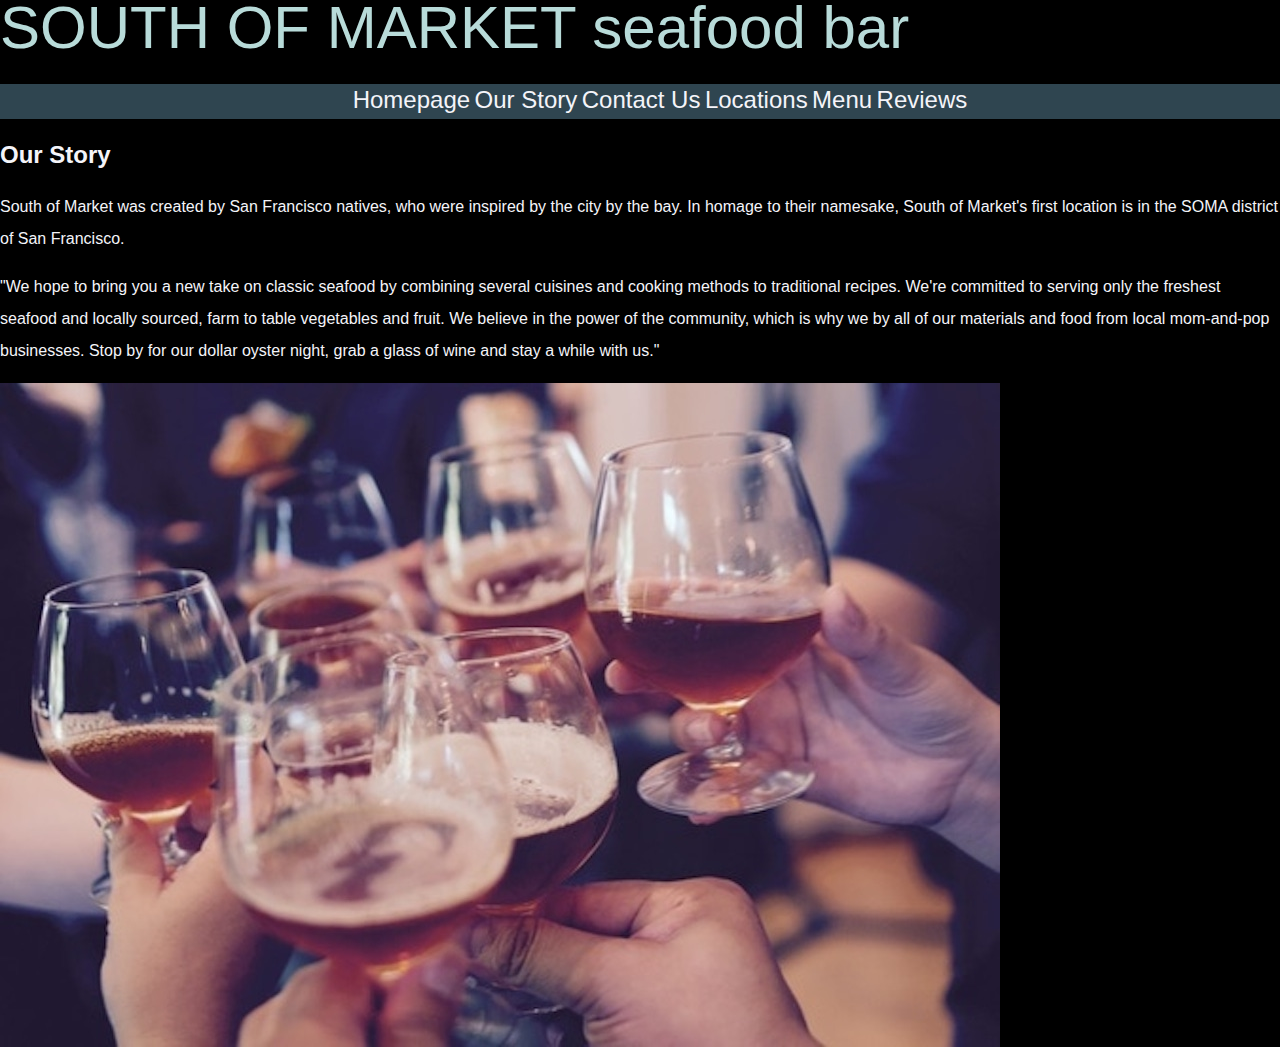
<file: WEBSITE/about/index.html>
<html>
<head>

<title>restaurant about</title>
<meta name="description" content="Restaurant About">
<meta name="keywords" content="Restaurant, eat, home, menu">
<meta name="author" content="Rachel Krauss">
        <link href="../css/main.css" rel="stylesheet" type="text/css">
        <link href="../css/print.css" rel="stylesheet" type="text/css">
        <link href="../css/responsive-v1.css" rel="stylesheet" type="text/css">
        <link href="../css/responsive-v2.css" rel="stylesheet" type="text/css">
        <link href="../css/responsive-v3.css" rel="stylesheet" type="text/css">
</head>
	
	
<body>

<div id="Header">
	<h1>SOUTH OF MARKET seafood bar</h1>
</div>
	
<div id="nav">
	<nav>
		<ul>
		<li><a href="../Home/index.html">Homepage</a></li>
			<li><a href="index.html">Our Story</a></li>
			<li><a href="../contact/index.html">Contact Us</a></li>
			<li><a href="../locations/index.html">Locations</a></li>
			<li><a href="../menu/index.html">Menu</a></li>
			<li><a href="../reviews/index.html">Reviews</a></li>
		</ul>
	
	</nav>
</div>


<h2>Our Story</h2>

<div id="p1">

	<p1>
	<p>South of Market was created by San Francisco natives, who were inspired by the city by the bay. In homage to their namesake, South of Market's first location is in the SOMA district of San Francisco.  </p>
    <p>"We hope to bring you a new take on classic seafood by combining several cuisines and cooking methods to traditional recipes. We're committed to serving only the freshest seafood and locally sourced, farm to table vegetables and fruit. We believe in the power of the community, which is why we by all of our materials and food from local mom-and-pop businesses. Stop by for our dollar oyster night, grab a glass of wine and stay a while with us."
	
	</p1>
	
</div>

<img src="../Images/pexels-photo-27431-medium.jpg">
</body>
</html>
</file>
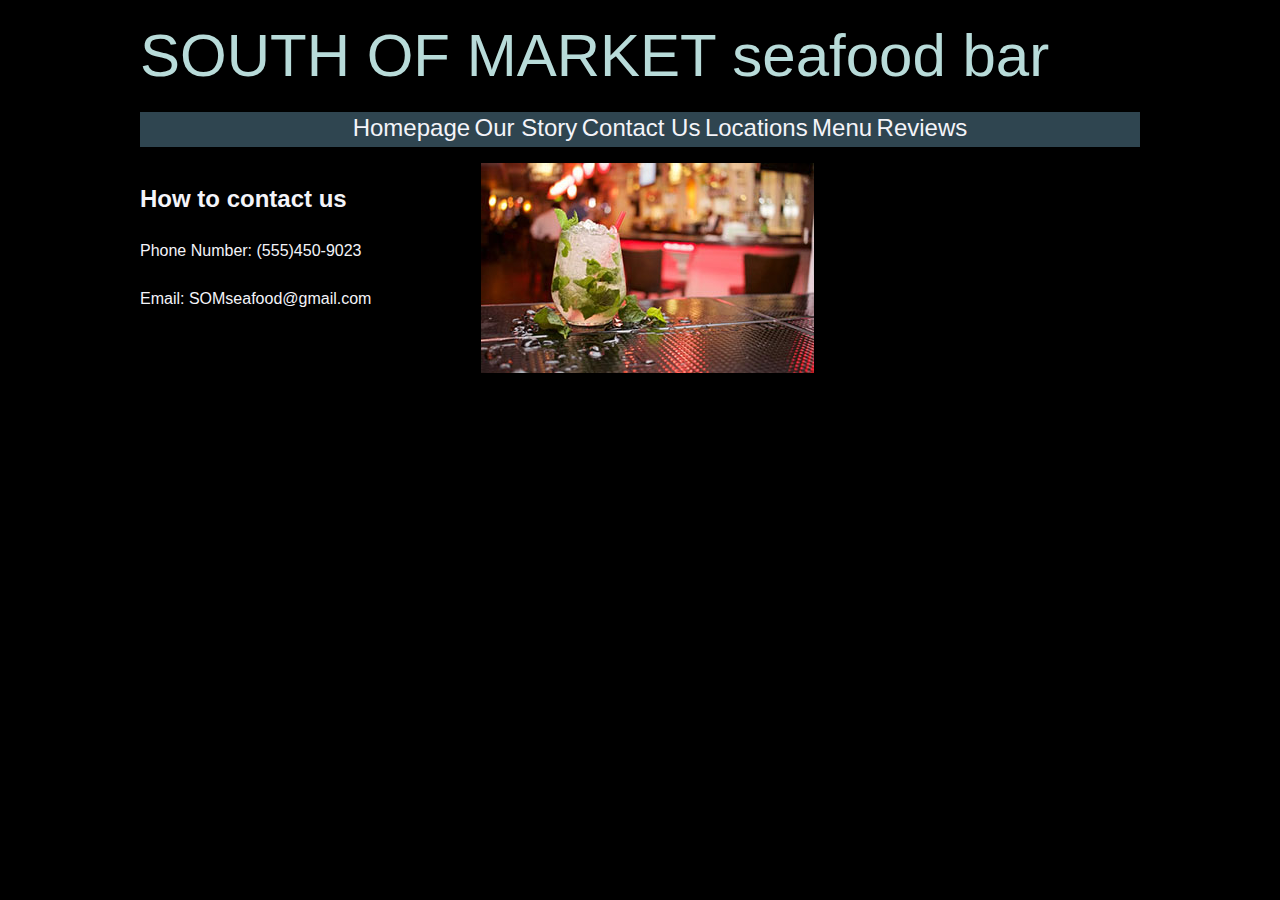
<file: WEBSITE/contact/index.html>
<html>
<head>

<title>restaurant contact</title>
<meta name="description" content="Restaurant Contact Us">
<meta name="keywords" content="Restaurant, eat, home, menu">
<meta name="author" content="Rachel Krauss">
        <link href="../css/main.css" rel="stylesheet" type="text/css">
        <link href="../css/print.css" rel="stylesheet" type="text/css">
        <link href="../css/responsive-v1.css" rel="stylesheet" type="text/css">
        <link href="../css/responsive-v2.css" rel="stylesheet" type="text/css">
        <link href="../css/responsive-v3.css" rel="stylesheet" type="text/css">
</head>
	
	
<body>

<div class="container">
<div id="Header">
	<h1>SOUTH OF MARKET seafood bar</h1>
</div>
	
<div id="nav">
	<nav>
		<ul>
		<li><a href="../Home/index.html">Homepage</a></li>
			<li><a href="../about/index.html">Our Story</a></li>
			<li><a href="index.html">Contact Us</a></li>
			<li><a href="../locations/index.html">Locations</a></li>
			<li><a href="../menu/index.html">Menu</a></li>
			<li><a href="../reviews/index.html">Reviews</a></li>
		</ul>
	
	</nav>
</div>
<section class="col col-4">
<h2>How to contact us</h2>

<div id="p1">

	<p1>
	<p>Phone Number: (555)450-9023 </p>
	
	<p>Email: SOMseafood@gmail.com</p>
	</p1>
	
</div>
</section>

<img src="../Images/alcohol-bar-party-cocktail-medium.jpg"/>



</div>
</body>

</html>
</file>
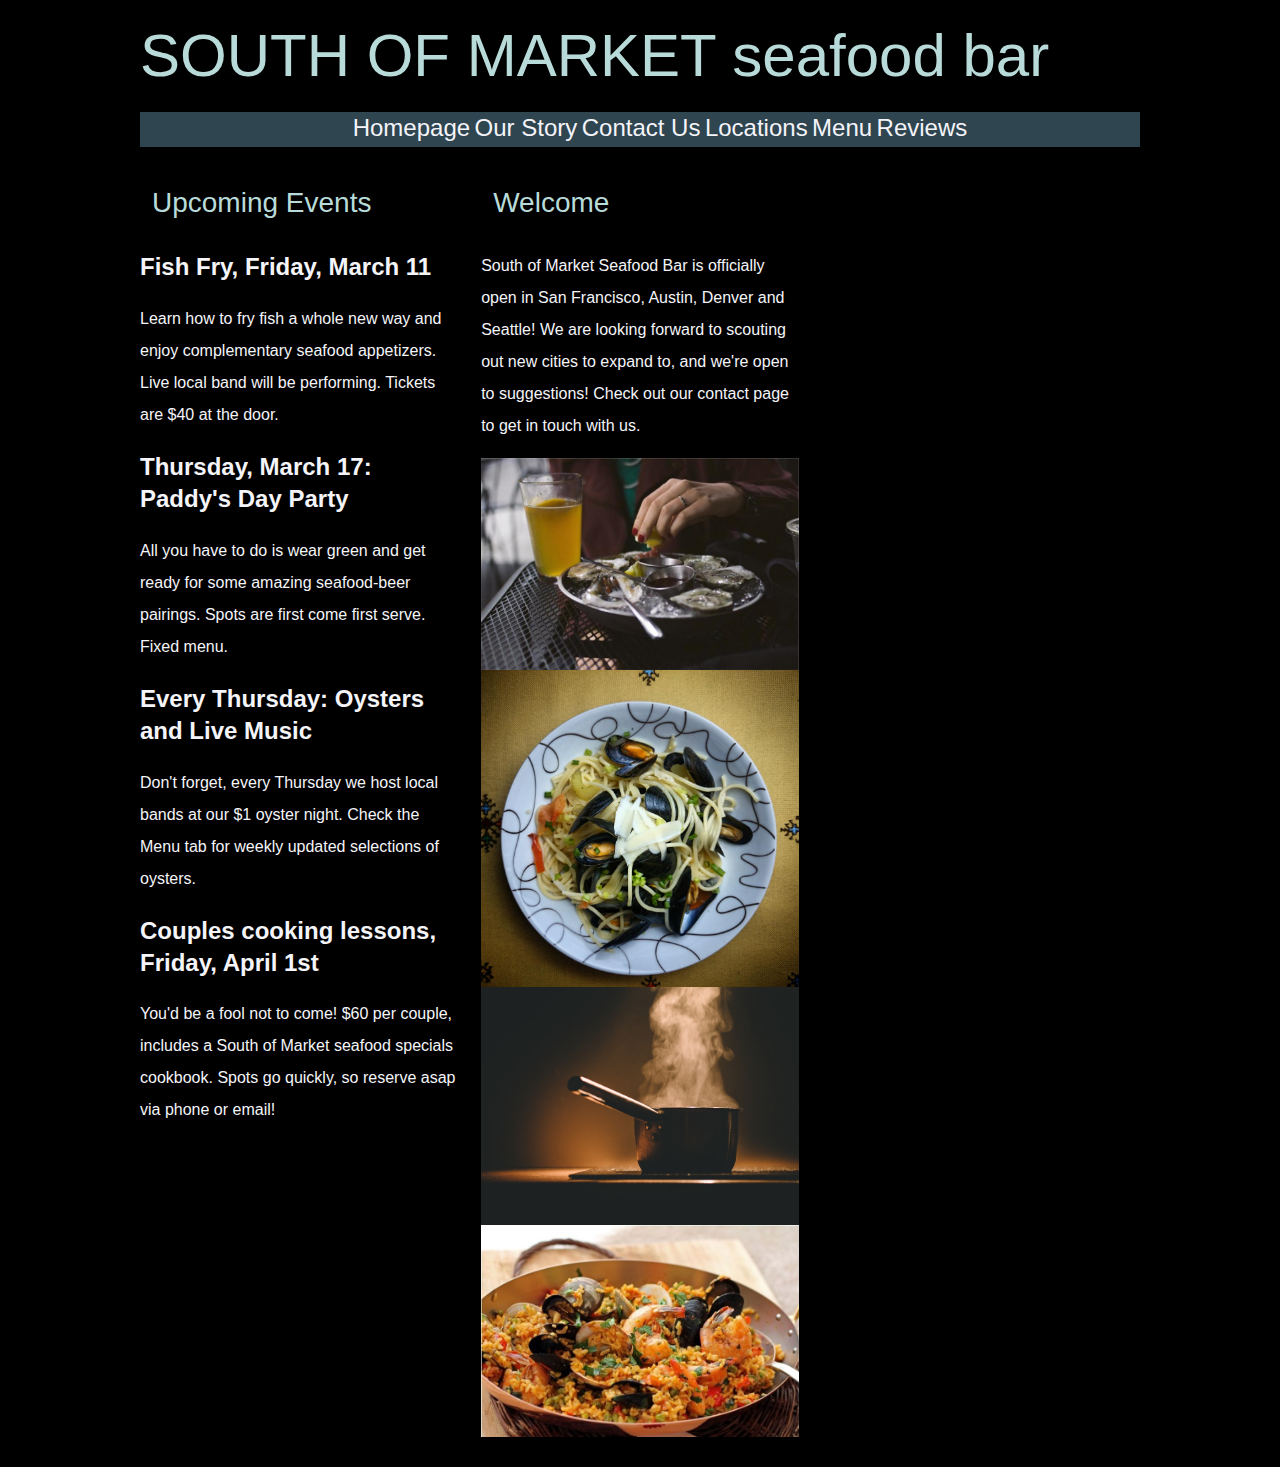
<file: WEBSITE/Home/index.html>
<html>
<head>

<title>RESTAURANT</title>
<meta charset="UTF-8">
<meta name="description" content="Restaurant Index">
<meta name="keywords" content="Restaurant, eat, home, menu">
<meta name="author" content="Rachel Krauss">
        <link href="../css/main.css" rel="stylesheet" type="text/css">
        <link href="../css/print.css" rel="stylesheet" type="text/css">
        <link href="../css/responsive-v1.css" rel="stylesheet" type="text/css">
        <link href="../css/responsive-v2.css" rel="stylesheet" type="text/css">
        <link href="../css/responsive-v3.css" rel="stylesheet" type="text/css">
</head>
	
	
<body>
 

 <div class="container">
 
<div id="h1">
	<h1>SOUTH OF MARKET seafood bar</h1>
</div>

<div id="nav">
	<nav>
		<ul>
		<li><a href="index.html">Homepage</a></li>
			<li><a href="../about/index.html">Our Story</a></li>
			<li><a href="../contact/index.html">Contact Us</a></li>
			<li><a href="../locations/index.html">Locations</a></li>
			<li><a href="../menu/index.html">Menu</a></li>
			<li><a href="../reviews/index.html">Reviews</a></li>
		</ul>
	
	</nav>
</div>


<div class="row">
<section class="col col-4">

<div id="p1">

	<h1>Upcoming Events</h1>
	
	<h2>Fish Fry, Friday, March 11</h2>
    <p> Learn how to fry fish a whole new way and enjoy complementary seafood appetizers. Live local band will be performing. Tickets are $40 at the door.</p>
     <h2>Thursday, March 17: Paddy's Day Party</h2>
     <p> All you have to do is wear green and get ready for some amazing seafood-beer pairings. Spots are first come first serve. Fixed menu. </p>
     <h2>Every Thursday: Oysters and Live Music </h2>
     <p>Don't forget, every Thursday we host local bands at our $1 oyster night. Check the Menu tab for weekly updated selections of oysters. </p>
      <h2>Couples cooking lessons, Friday, April 1st</h2> 
      <p>You'd be a fool not to come! $60 per couple, includes a South of Market seafood specials cookbook. Spots go quickly, so reserve asap via phone or email!</p>

    </p>
	</p1>
    
   
	
</div>
  </section>
  
 <section class="col col-4">
  <h1>Welcome</h1>
			<p>
	South of Market Seafood Bar is officially open in San Francisco, Austin, Denver and Seattle! We are looking forward to scouting out new cities to expand to, and we're open to suggestions! Check out our contact page to get in touch with us.</p>
    <img src="../Images/EA46CFA22A.jpg"/>
    <img src="../Images/IJOQFDYK3F.jpg"/>
    <img src="../Images/food-pot-kitchen-cooking-large.jpg"/>
    <img src="../Images/1eed9313-24cb-4654-a24d-042fafd8368c--IMG_1395_edited-1.jpg"/>
    
</section>

	



</div>

</body>
</html>
</file>
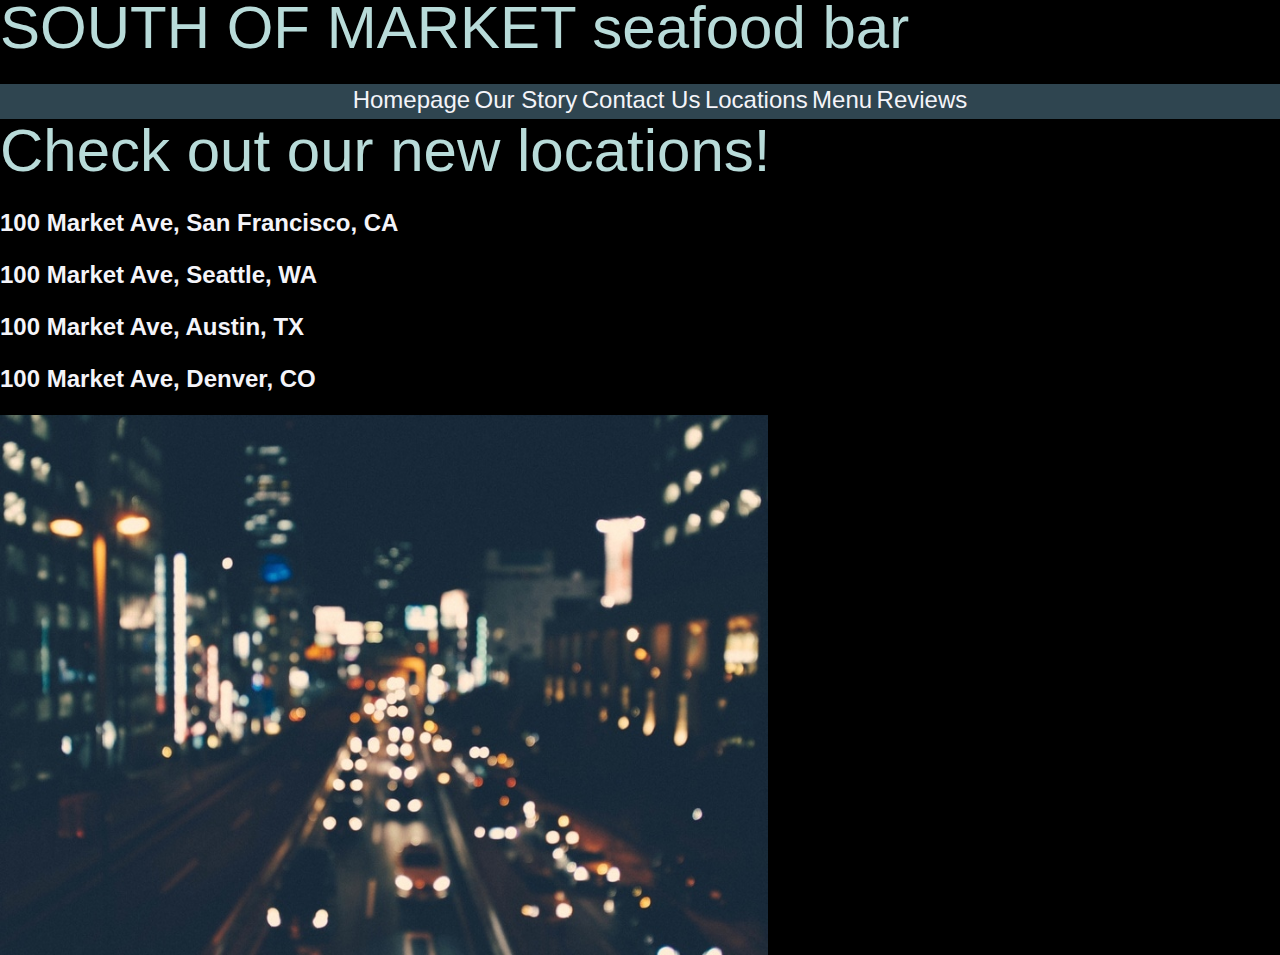
<file: WEBSITE/locations/index.html>
<html>
<head>

<title>restaurant locations</title>
<meta name="description" content="Restaurant Locations">
<meta name="keywords" content="Restaurant, eat, home, menu">
<meta name="author" content="Rachel Krauss">
        <link href="../css/main.css" rel="stylesheet" type="text/css">
        <link href="../css/print.css" rel="stylesheet" type="text/css">
        <link href="../css/responsive-v1.css" rel="stylesheet" type="text/css">
        <link href="../css/responsive-v2.css" rel="stylesheet" type="text/css">
        <link href="../css/responsive-v3.css" rel="stylesheet" type="text/css">
</head>
	
	
<body>

<div id="Header">
	<h1>SOUTH OF MARKET seafood bar</h1>
</div>
	
<div id="nav">
	<nav>
		<ul>
		<li><a href="../Home/index.html">Homepage</a></li>
			<li><a href="../about/index.html">Our Story</a></li>
			<li><a href="../contact/index.html">Contact Us</a></li>
			<li><a href="index.html">Locations</a></li>
			<li><a href="../menu/index.html">Menu</a></li>
			<li><a href="../reviews/index.html">Reviews</a></li>
		</ul>
	
	</nav>
</div>


<h1>Check out our new locations!</h1>

<div id="p1">
	<h2>100 Market Ave, San Francisco, CA</h2>
	<h2>100 Market Ave, Seattle, WA</h2>
    <h2>100 Market Ave, Austin, TX</h2>
    <h2>100 Market Ave, Denver, CO</h2>
    <img src="../Images/city-cars-traffic-lights-large.jpeg" width="60%" height="60%"/>

	
</div>


</body>

</body>
</html>
</file>
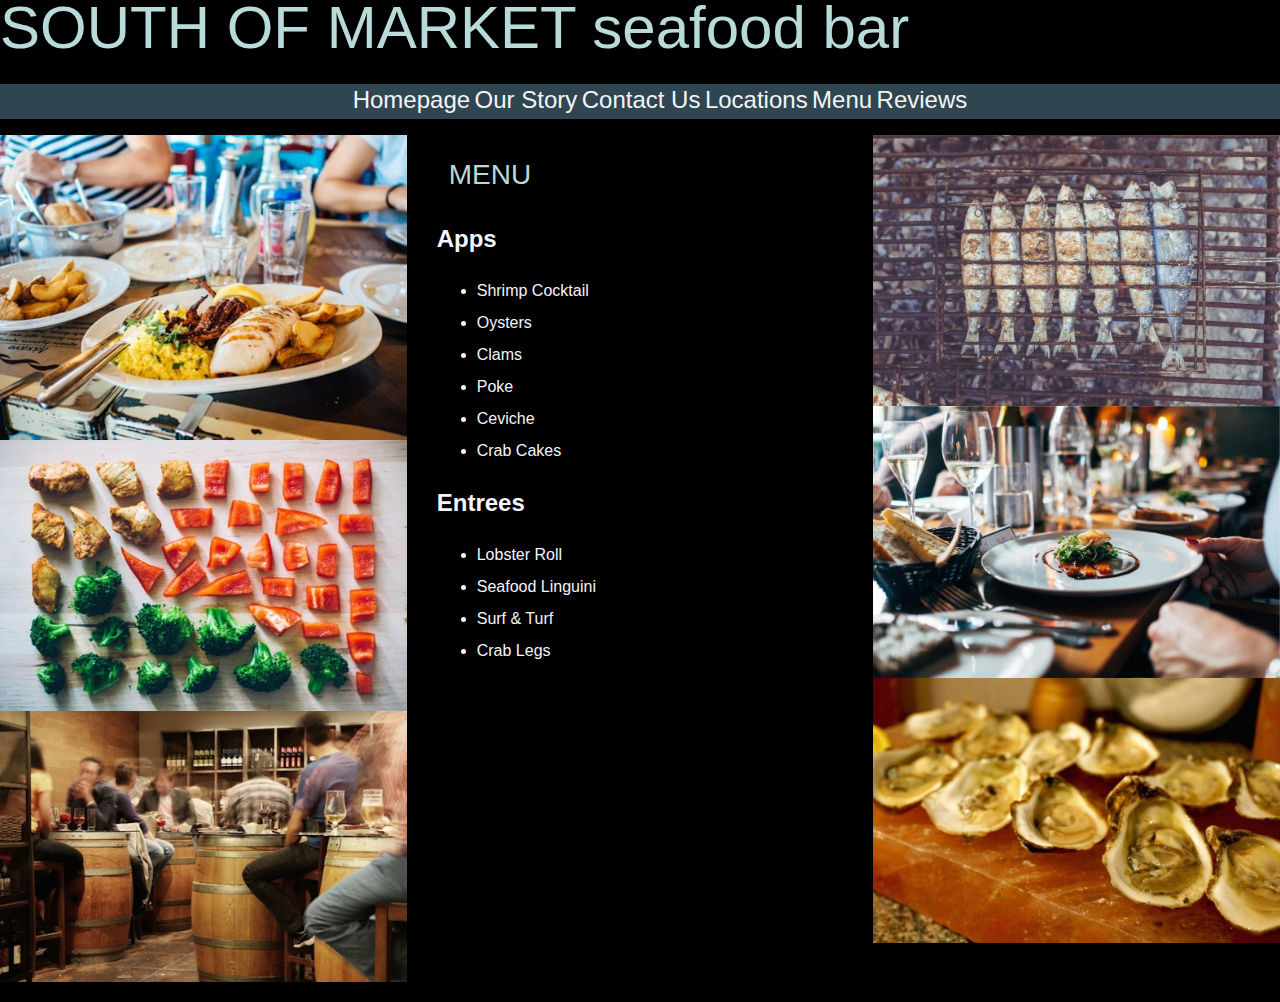
<file: WEBSITE/menu/index.html>
<html>
<head>

<title>restaurant menu</title>
<meta name="description" content="Restaurant Menu">
<meta name="keywords" content="Restaurant, eat, home, menu">
<meta name="author" content="Rachel Krauss">
        <link href="../css/main.css" rel="stylesheet" type="text/css">
        <link href="../css/print.css" rel="stylesheet" type="text/css">
        <link href="../css/responsive-v1.css" rel="stylesheet" type="text/css">
        <link href="../css/responsive-v2.css" rel="stylesheet" type="text/css">
        <link href="../css/responsive-v3.css" rel="stylesheet" type="text/css">
</head>
	
	
<body>

<div id="Header">
	<h1>SOUTH OF MARKET seafood bar</h1>
</div>
	
<div id="nav">
	<nav>
		<ul>
		<li><a href="../Home/index.html">Homepage</a></li>
			<li><a href="../about/index.html">Our Story</a></li>
			<li><a href="../contact/index.html">Contact Us</a></li>
			<li><a href="../locations/index.html">Locations</a></li>
			<li><a href="index.html">Menu</a></li>
			<li><a href="../reviews/index.html">Reviews</a></li>
		</ul>
		
	
	</nav>
</div>


<div class="row">
<section class="col col-4">
<img src="../Images/food-plate-restaurant-eating-medium.jpg"/>
<img src="../Images/red-lunch-green-knolling-medium.jpg"/>
<img src="../Images/restaurant-alcohol-bar-drinks-medium.jpg"/>

 </section>
  
 <section class="col col-4">
 <div id="p1">

<h1>MENU</h1>

 <h2>  Apps</h2>
	<ul>
 	<li>Shrimp Cocktail</li>
    <li>Oysters</li>
    <li>Clams</li>
    <li>Poke</li>
    <li>Ceviche</li>
    <li>Crab Cakes</li>
	</ul>
</div>
	</p1>
	<h2>  Entrees</h2>
    <ul>
    <li>Lobster Roll</li>
	<li>Seafood Linguini</li>
    <li>Surf & Turf</li>
    <li>Crab Legs</li>
	</ul>
    </p>
  </section>
  
<section class="col col-4">
     <img src="../Images/B0U6RRROJW.jpg" padding=12px/>
  <img src="../Images/47E77904CB.jpg"padding=12px/>
  <img src="../Images/B9IQM4PYTS.jpg"padding=12px/>
  </section>



</div>

</body>

</body>
</html>
</file>
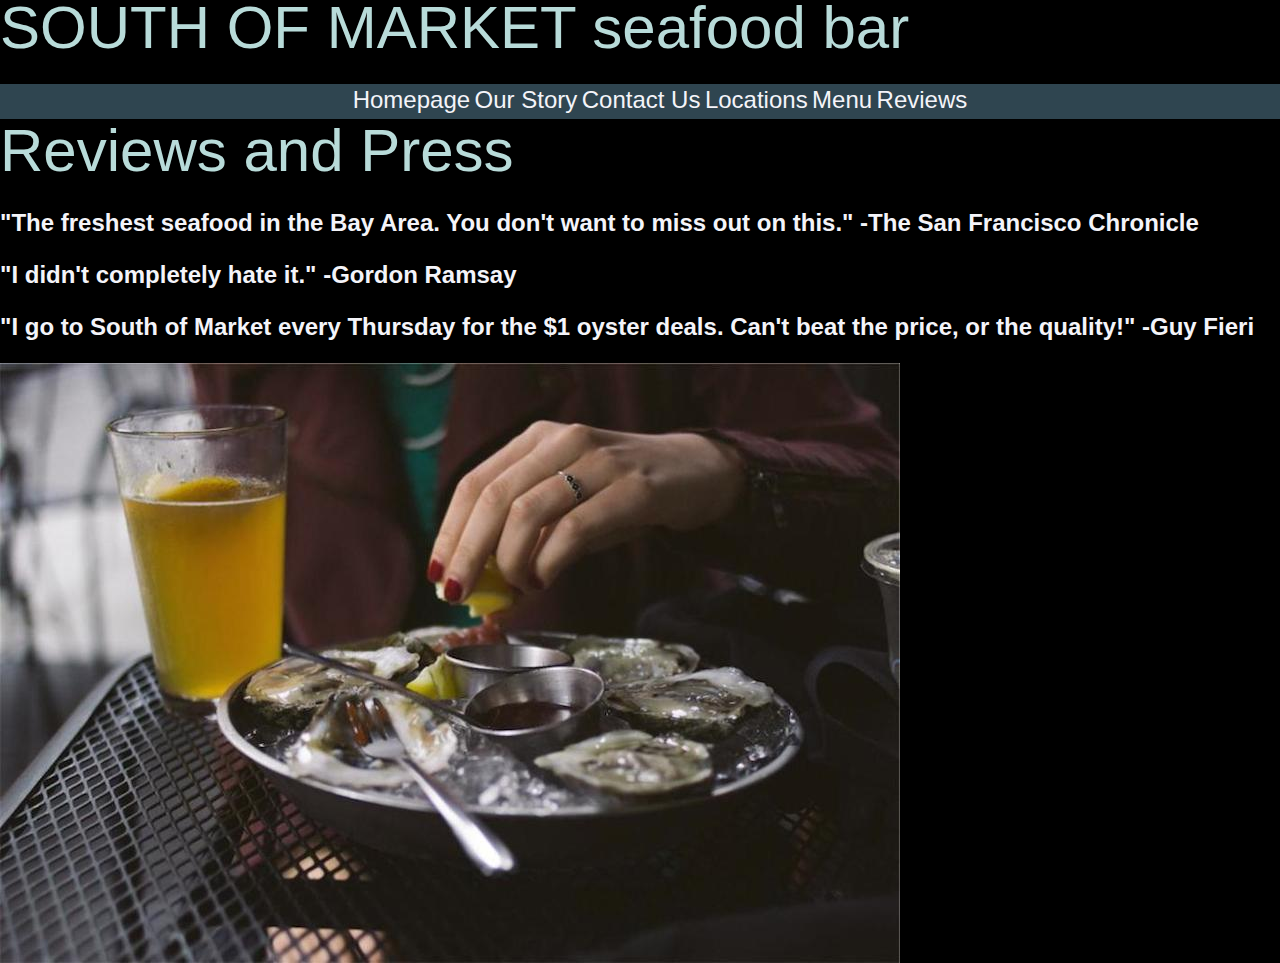
<file: WEBSITE/reviews/index.html>
<html>
<head>

<title>restaurant reviews</title>
<meta name="description" content="Restaurant Reviews">
<meta name="keywords" content="Restaurant, eat, home, menu">
<meta name="author" content="Rachel Krauss">
        <link href="../css/main.css" rel="stylesheet" type="text/css">
        <link href="../css/print.css" rel="stylesheet" type="text/css">
        <link href="../css/responsive-v1.css" rel="stylesheet" type="text/css">
        <link href="../css/responsive-v2.css" rel="stylesheet" type="text/css">
        <link href="../css/responsive-v3.css" rel="stylesheet" type="text/css">
</head>
	
	
<body>

<div id="Header">
	<h1>SOUTH OF MARKET seafood bar</h1>
</div>
	
<div id="nav">
	<nav>
		<ul>
		<li><a href="../Home/index.html">Homepage</a></li>
			<li><a href="../about/index.html">Our Story</a></li>
			<li><a href="../contact/index.html">Contact Us</a></li>
			<li><a href="../locations/index.html">Locations</a></li>
			<li><a href="../menu/index.html">Menu</a></li>
			<li><a href="index.html">Reviews</a></li>
		</ul>
	
	</nav>
</div>


<h1>Reviews and Press</h1>


  
	<h2>"The freshest seafood in the Bay Area. You don't want to miss out on this." -The San Francisco Chronicle </h2>
	<h2>"I didn't completely hate it." -Gordon Ramsay </h2>
	<h2>"I go to South of Market every Thursday for the $1 oyster deals. Can't beat the price, or the quality!" -Guy Fieri</h2>

	

<img src="../Images/EA46CFA22A.jpg"/>

</body>

</body>
</html>
</file>
<file: WEBSITE/css/main.css>
#nav {
	 background-color: #2F4550;
	 text-align: center;
	 padding: 12 px;
	 }
 nav ul li {
    display: inline;
	}

a {
	color: #F4F4F9;
	text-decoration: none;
	font-size: 24;
	font-family: "Helvetica Neue", Helvetica, Arial, Verdana, sans-serif;
	
	}
a:hover {
	color: #B8DBD9;
	}
	 
body {
    font: 16px "Helvetica Neue", Helvetica, Arial, Verdana, sans-serif;
	color: #F4F4F9;
    line-height: 2em;
    margin: 0;
    padding: 0;
	background-color: #000;

}


h1 {
    font-size: 2.5em;
    font-weight: 100;
    margin-top: 12px;
	color: #B8DBD9;
}
section h1 {
    font-size: 1.75em;
    font-weight: 300;
	padding: 12px;
	color: #B8DBD9;
}
</file>
<file: WEBSITE/css/print.css>
@media print {
    #nav {
	 background-color: #2F4550;
	 text-align: center;
	 padding: 12 px;
	 }
	 
	   nav ul li {
    display: inline;
	}

	a {
	color: #F4F4F9;
	text-decoration: none;
	font-size: 24;
	font-family: "Helvetica Neue", Helvetica, Arial, Verdana, sans-serif;
	
	}
	
	
	body {
        font-size: 12px;
        color: #F4F4F9;
        line-height: 2em;
    }

    section h1 {
        display: block;
        margin: 20px 0;
        font-weight: 800;
        color: #b8dbd9;
    }

    h1 {
        display: none;
    }

    .container {
        width: 60%;
        margin: 0 auto;
    }

   .col-4, .col-5, .col-6,
    .col-7, .col-8, .col-9, .col-10, .col-11, .col-12 {
        width: 100%;
        float: none;
        display: block;
        margin-bottom: 3em;
    }


}
</file>
<file: WEBSITE/css/responsive-v1.css>
.container {
    margin: 10px 4%;
}
#nav {
	 background-color: #2F4550;
	 text-align: center;
	 padding: 12 px;
	 }
	   nav ul li {
    display: inline;
	}

	a {
	color: #F4F4F9;
	text-decoration: none;
	font-size: 24;
	font-family: "Helvetica Neue", Helvetica, Arial, Verdana, sans-serif;
	
	}
	
	 
.row {
    width: 100%;
    margin-bottom: 20px;
    display: block;

}
.container::after, .row::after {
    clear: both;
    display: table;
    content: "";
}
.col {
    float: left;
    display: block;
}
.col:last-child {
    margin: 0;
}
.col-1, .col-2, .col-3, .col-4, .col-5, .col-6,
.col-7, .col-8, .col-9, .col-10, .col-11, .col-12 {
    width: 100%;
    float: left;
    display: block;
}
.col img {
    width: 100%;
}

@media (min-width: 768px) {
    body {
        color: #F4F4F9;
    }
}

@media (min-width: 992px) {
    body {
        color: #F4F4F9;
    }
}

@media (min-width: 1200px) {
    body {
        color: #F4F4F9;
    }
}
</file>
<file: WEBSITE/css/responsive-v2.css>
.container {
    margin: 10px 4%;
}

#nav {
	 background-color: #2F4550;
	 text-align: center;
	 padding: 12 px;
	 }
nav ul li {
    display: inline;
	}

a {
	color: #F4F4F9;
	text-decoration: none;
	font-size: 24;
	font-family: "Helvetica Neue", Helvetica, Arial, Verdana, sans-serif;
	}
	
	
}
.col:last-child {
    margin: 0;
}
.col-1, .col-2, .col-3, .col-4, .col-5, .col-6,
.col-7, .col-8, .col-9, .col-10, .col-11, .col-12 {
    width: 100%;
    float: left;
    display: block;
}
.col img {
    width: 100%;
}

@media (min-width: 768px) {
    body {
        color: #F4F4F9;
    }
    .container {
        width: 750px;
        margin: 15px auto;
    }
    .col-4 {
        margin-right: 2.35765%;
        width: 31.76157%;
    }

    }
}

@media (min-width: 992px) {
    body {
        color: #F4F4F9;
    }
}

@media (min-width: 1200px) {
    body {
        color: #F4F4F9;
    }
}
</file>
<file: WEBSITE/css/responsive-v3.css>
.container {
    margin: 10px 4%;
}

#nav {
	 background-color: #2F4550;
	 text-align: center;
	 padding: 12 px;
	 }
nav ul li {
    display: inline;
	}

	a {
	color: #F4F4F9;
	text-decoration: none;
	font-size: 24;
	font-family: "Helvetica Neue", Helvetica, Arial, Verdana, sans-serif;
	
	}
		 
	 
.row {
    width: 100%;
    margin-bottom: 20px;
    display: block;
}
.container::after, .row::after {
    clear: both;
    display: table;
    content: "";
}
.col {
    float: left;
    display: block;
}
.col:last-child {
    margin: 0;
}
.col-1, .col-2, .col-3, .col-4, .col-5, .col-6,
.col-7, .col-8, .col-9, .col-10, .col-11, .col-12 {
    width: 100%;
    float: left;
    display: block;
}
.col img {
    width: 100%;
}

@media (min-width: 768px) {
    body {
        color: #F4F4F9;
    }
    .container {
        width: 750px;
        margin: 15px auto;
    }
    .col-2 {
        margin-right: 2.35765%;
        width: 14.70196%;
    }
    .col-3 {
        margin-right: 2.35765%;
        width: 23.23176%;
    }
    .col-4 {
        margin-right: 2.35765%;
        width: 31.76157%;
    }
    .col-6 {
        margin-right: 2.35765%;
        width: 48.82117%;
    }
}

@media (min-width: 992px) {
    body {
        color: #F4F4F9;
    }
    h1 {
        font-size: 3em;
    }
    .container {
        width: 960px;
        margin: 20px auto 5px;
    }
}

@media (min-width: 1200px) {
    body {
        color: #F4F4F9;
    }
    .container {
        width: 1000px;
        margin: 40px auto 10px;
    }
    h1 {
        font-size: 3.75em;
        font-weight: 200;
    }
}
</file>
